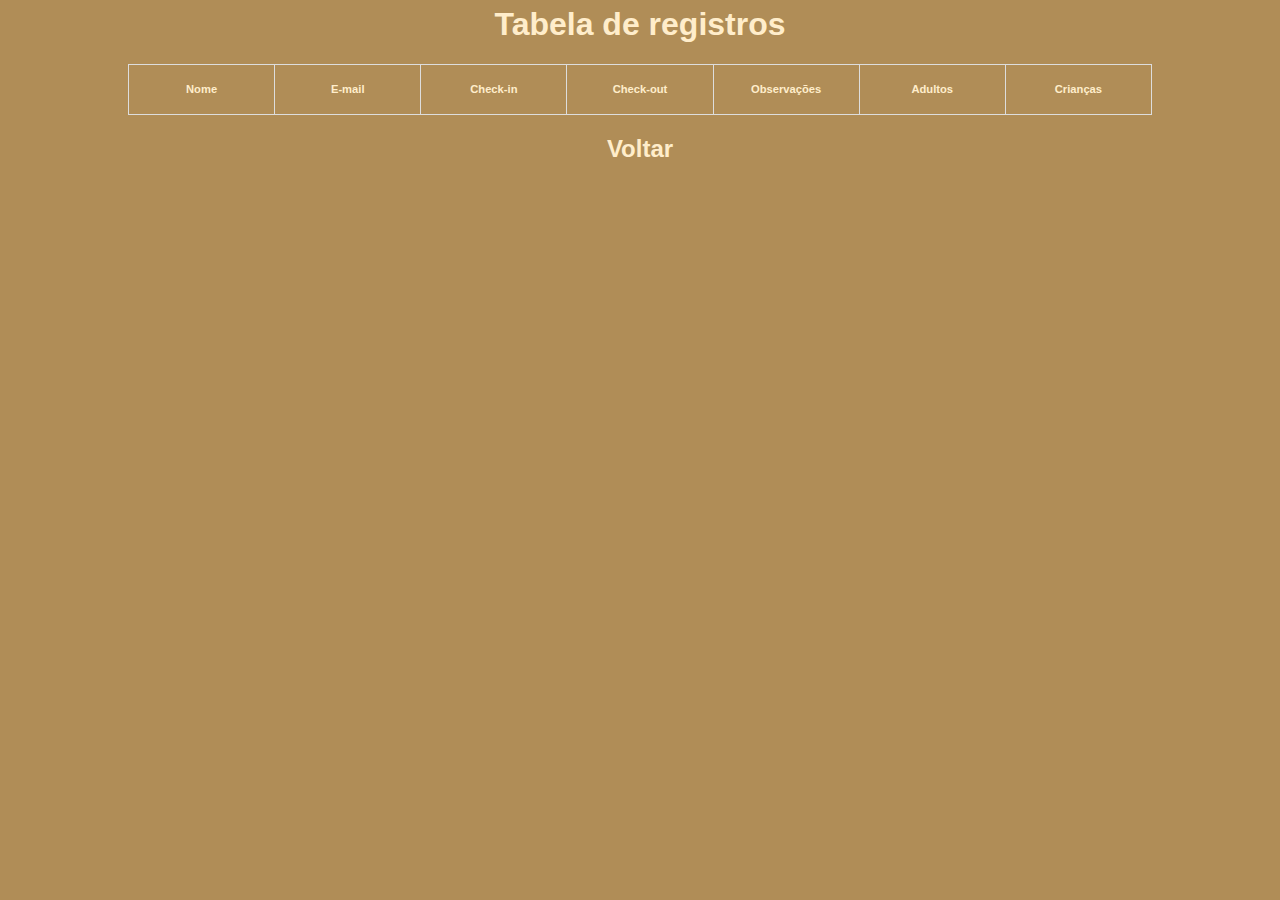
<file: registros.html>
<!DOCTYPE html>
<html lang="en">

<head>
    <meta charset="UTF-8">
    <meta name="viewport" content="width=device-width, initial-scale=1.0">
    <link rel="stylesheet" href="./styles.css">
    <title>Document</title>
</head>

<body>
    <h1 style="text-align: center; margin-bottom: 1rem;">Tabela de registros</h1>
    <div class="w80">
        <table id="table">
            <tr>
                <th>Nome</th>
                <th>E-mail</th>
                <th>Check-in</th>
                <th>Check-out</th>
                <th>Observações</th>
                <th>Adultos</th>
                <th>Crianças</th>
            </tr>
        </table>
    </div>
    <a href="./index.html" style="display: block; margin: 1rem;
    text-align: center;">
        <h2>Voltar</h2>
    </a>

    <script src="update.js"></script>
</body>

</html>
</file>
<file: styles.css>
* {
    margin: 0;
    padding: 0;
    box-sizing: border-box;
    text-decoration: none;
    color: inherit;
    line-height: 1.5;
    --primary-color: #b08d57;
    --secondary-color: #795B28;
    --cta-color: #005B4B;
    --font-color: #FFEDCB;
}

img {
    width: 100%;
    height: 100%;
    object-fit: cover;
}

body {
    font-family: 'Roboto', sans-serif;
    background-color: var(--primary-color);
    color: var(--font-color);
}

.CTA {
    background-color: var(--cta-color);
    color: var(--font-color);
    padding: 0.5rem 1rem;
    border: none;
    border-radius: 0.5rem;
    outline: none;
    cursor: pointer;
}

.CTA:active{
    transform: scale(0.95);
    color: var(--cta-color);
    background-color: var(--font-color);
}

.hero {
    display: grid;
    margin: 3rem auto;
    gap: 3rem;
}

.w80 {
    width: 80%;
    margin-inline: auto;
}

#main_header{
    display: flex;
    align-items: center;
    background-color: var(--secondary-color);
    color: var(--cta-color);
    padding: 1rem;
    max-height: 4rem;
}

.logo_container{
    width: fit-content;
    overflow: hidden;
}

#logo {
    color: var(--font-color);
}

.intro {
    display: flex;
    width: 100%;
    align-items: center;
    gap: 1rem;
}

.intro_text {
    display: flex;
    flex-direction: column;
    justify-content: space-between;
    border: 2px solid var(--font-color);
    gap: 1rem;
    border-radius: 1rem;
    padding: 1rem;
}

.text_box {
    display: flex;
    flex-direction: column;
    gap: .3rem;
}

.more_info {
    align-self: flex-start;
    padding-inline: 3rem;
}

.intro_img {
    border-radius: 1rem;
    overflow: hidden;
    max-height: 500px;
    height: 100%;
    width: 100%;
}

.diferentials {
    display: grid;
    gap: 1rem;
    justify-content: center;
}

.diferentials h3 {
    text-align: center;
    margin-bottom: 1rem;
}

.reasons {
    display: flex;
    justify-content: center;
    flex-wrap: wrap;
    gap: 5rem;
}

.reason {
    display: flex;
    align-items: center;
    justify-content: center;
    gap: 2rem;
    text-align: start;
}



.reason>i {
    font-size: 1.6rem;
    width: 5%;
    color: var(--font-color);
    text-align: center;
}

.rooms{
    display: grid;
    gap: 2rem;
    border: 2px solid var(--font-color);
    padding: 1rem;
    border-radius: 1rem;
    height: fit-content;
}

.room_cards {
    display: flex;
    gap: 2rem;
    justify-content: center;
}

.room_card {
    display: flex;
    flex-direction: column;
    gap: 1.3rem;
    padding: 2rem;
    border-radius: 1rem;
    max-height: 300px;
}

.room_card p {
    text-align: center;
}

#main_footer {

    
    background-color: var(--secondary-color);
    color: var(--font-color);
    padding: 2rem;
    gap: 2rem;
}

.footer_container{
    display: flex;
    gap: 4rem;
}

.footer_text {
    width: 40%;
}

.footer_text h3 {
    margin-bottom: 1rem;
}

.footer_form_container{
    width: 100%;
}

#footer_form {
    display: grid;
    gap: .5rem;
    grid-template-columns: repeat(2, 1fr);
}

.form_block {
    display: flex;
    flex-direction: column;
    justify-content: space-between;
}

.form_block>* {
    width: 100%;
}

.form_block>input,
.form_block>textarea {
    padding: 0.5rem;
    border: none;
    border-radius: 0.5rem;
    outline: none;
    color: #333;
}

.guests {
    display: flex;
}

.guest_numbers{
    display: flex;
    flex-direction: column;
    justify-content: space-between;
}

.guests>.form_block>input{
    width: 50%;
    margin-bottom: 1rem;
}

#table {
    width: 100%;
    border: 1px solid #ddd;
    table-layout: fixed;
    border-collapse: collapse;
}

tr {
    border-top: 1px solid #ddd;
    text-align: center;
    /* increase the height of the tr */
    height: 50px;
}

/* Each td will have a border to their left side except the first td */
td, th {
    border-left: 1px solid #ddd;
    width: fit-content;
    font-size: 0.7rem;
    overflow: hidden;
    text-overflow: ellipsis;
    padding: 1rem;
}

td:first-child,
th:first-child {
    border-left: none;
}

/* media query if window size is less than 700px */
@media screen and (max-width: 800px) {
    * {
        font-size: 1.1rem;
    }

    #main_header {
        justify-content: center;
    }
    
    .intro {
        flex-direction: column;
        height: auto;
    }

    .more_info {
        align-self: center;
        padding-inline: 0;
        font-size: 0.8rem;
        padding-inline: 1rem;
    }

    .reason {
        flex-direction: column;
        gap: 1rem;
        text-align: center;
    }

    .room_cards {
        flex-direction: column;
        gap: 2rem;
    }

    .footer_container {
        flex-direction: column;
        gap: 2rem;
    }

    .footer_text{
        width: 100%;
        text-align: center;
    }

    .guests>.form_block>input{
        width: 80%;
    }

    #obsvs {
        font-size: 1rem;
        height: auto;
        justify-self: flex-end;
    }
}
</file>
